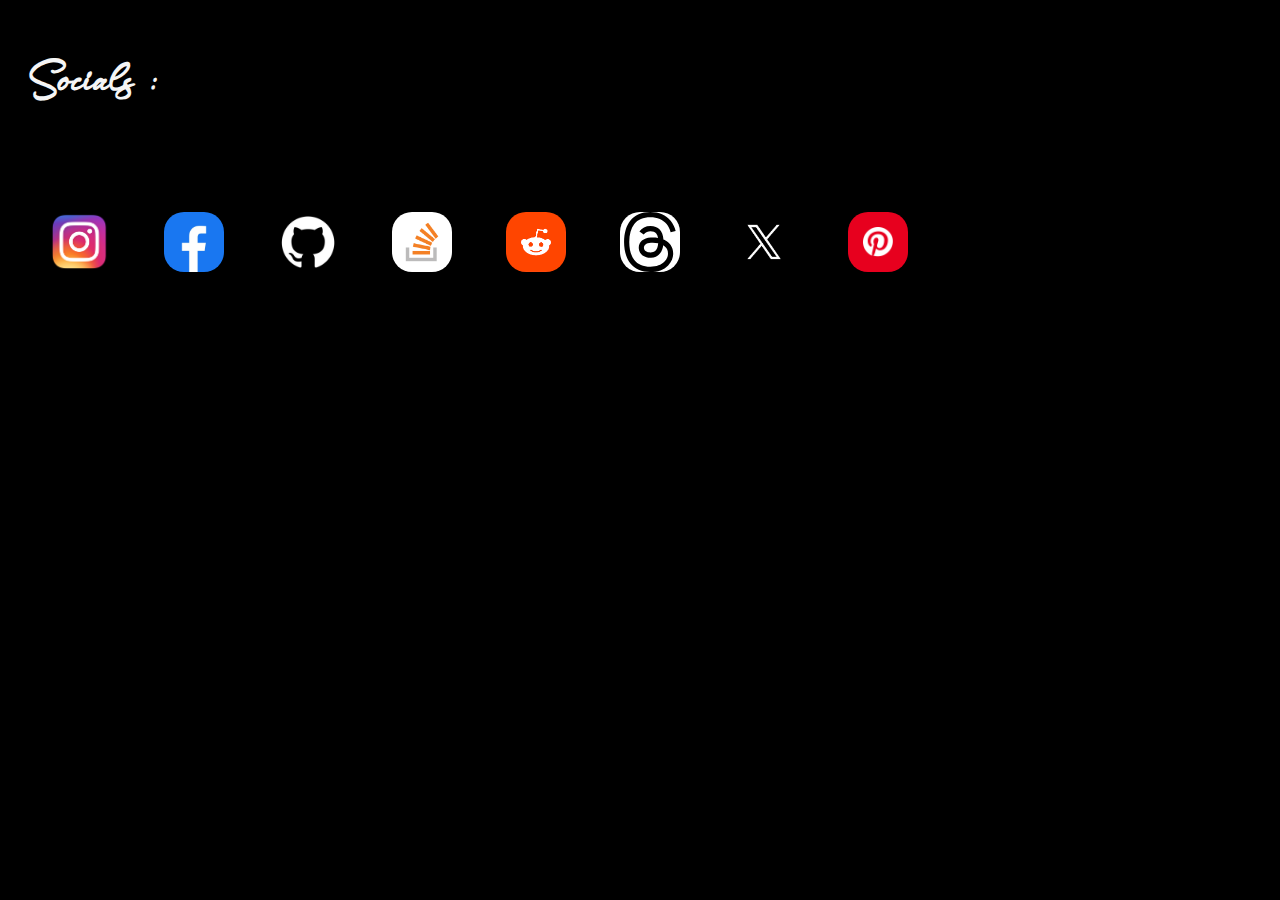
<file: follow1/index.html>
<!DOCTYPE html>
<html lang="en">
<head>
    <meta charset="UTF-8">
    <meta name="viewport" content="width=device-width, initial-scale=1.0">
    <title>Follow Me</title>
    <style>
        *{
            margin: 0;
            padding: 0;
        }
        @font-face {
            font-family: sign;
            src: url(./font/Driscutty\ Signature.otf);
        }
        body{
            background-color: black;
            color: whitesmoke;
        }
        #insta{
            cursor: pointer;
            width: 60px;
            height: 60px;
            border-radius: 20px;
            margin-top: 50px;
            margin-left: 50px;
        }
        #face{
            cursor: pointer;
            width: 60px;
            height: 60px;
            border-radius: 20px;
            margin-top: 50px;
            margin-left: 50px;
        }
        #social-head{
            margin-top: 50px;
            margin-left: 30px;
            font-size: 45px;
            font-family: sign;
        }
        #git{
            cursor: pointer;
            width: 60px;
            height: 60px;
            border-radius: 20px;
            margin-top: 50px;
            margin-left: 50px;
        }
        #stack              {
            cursor: pointer;
            width: 60px;
            height: 60px;
            border-radius: 20px;
            margin-top: 50px;
            margin-left: 50px;
        }
        #reddit              {
            cursor: pointer;
            width: 60px;
            height: 60px;
            border-radius: 20px;
            margin-top: 50px;
            margin-left: 50px;
        }
        #thread             {
            cursor: pointer;
            width: 60px;
            height: 60px;
            border-radius: 20px;
            margin-top: 50px;
            margin-left: 50px;
            background-color: white ;
        }
        #X               {
            cursor: pointer;
            width: 60px;
            height: 60px;
            border-radius: 20px;
            margin-top: 50px;
            margin-left: 50px;
            background-color: white ;
        }
        #pin               {
            cursor: pointer;
            width: 60px;
            height: 60px;
            border-radius: 20px;
            margin-top: 50px;
            margin-left: 50px;
            background-color: white ;
        }
    </style>
</head>
<body>
    <h2 id="social-head">Socials :</h2><br><br><br>
    <div id="social">
        <a href="https://www.instagram.com/lemoxyy__/"><img id="insta" src="./img/insa1.png" alt="insta"></a>
        <a href="https://www.facebook.com/lemoxyy/"><img id="face" src="./img/face.jpeg" alt="face"></a>
        <a href="https://github.com/Lemoxyy"><img id="git" src="./img/git.jpeg" alt="git"></a>
        <a href="https://stackoverflow.com/users/22755617/lemoxyy"><img id="stack" src="./img/stack.png" alt="stack"></a>
        <a href="https://www.reddit.com/user/PayApprehensive6534/"><img id="reddit" src="./img/reddit.png" alt="reddit"></a>
        <a href="https://www.threads.net/@lemoxyy__"><img id="thread" src="./img/thread.svg" alt="thread"></a>
        <a href="https://x.com/Lemoxyy_"><img id="X" src="./img/X.jpg" alt="X"></a>
        <a href="https://www.pinterest.com/Lemoxyy/"><img id="pin" src="./img/pinterest.png" alt="pinterest"></a>
    </div>
</body>
</html>
</file>
